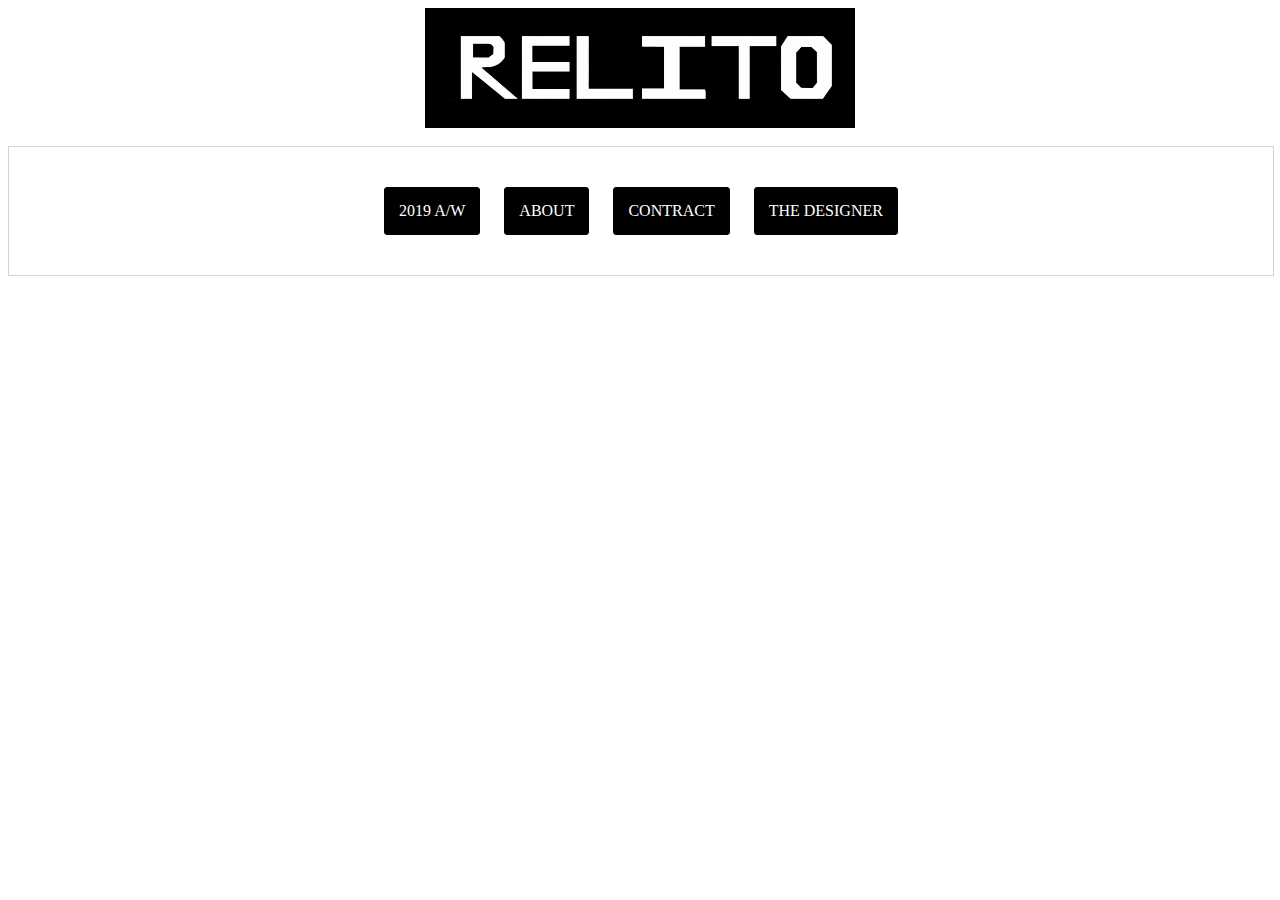
<file: index.html>
<html>
<head>
  <title>Relito</title>
  <link rel="icon" type="image/jpg" href="rlogo.jpg"/>
  <link href="https://fonts.googleapis.com/css?family=Open+Sans&display=swap" rel="stylesheet">
  <link rel="stylesheet" type="text/css" href="style.css">
</head>

	
<body>
  <a href="./index.html"><img src="logo.jpg" alt="logo" class="center"/></a> 
  <br>
 

<div class="share">
    <a href="./index.html">2019 A/W</a>
    <a href="./about.html">ABOUT</a>
    <a href="#birds">CONTRACT</a>
    <a href="./designer.html">THE DESIGNER</a>
</div>
  <br><br>
</file>
<file: style.css>
.share {
  border: 1px solid LightGrey;
  padding: 30px 0px;
  position: relative;
  text-align: center;
  width: 100%;
}

.share a {
  background: black;
  border: 1px solid black;
  border-radius: 3px;
  color: white;
  display: inline-block;
  margin: 10px;
  padding: 14px;
  text-decoration: none;
}

.share a:hover {
  background: white;
  border: 1px solid black;
  color: black;
}

/*logo*/


.center {
  display: block;
  margin-left: auto;
  margin-right: auto;
  width: 430px;
  height: 120px;
  animation: drop 1.5s ease;
}

@keyframes drop {
	0% {
		opacity: 0;
		transform: translateY(-80px);
	}
	100% {
		opacity: 1;
		transform: translateY(0px);
	}
</file>
